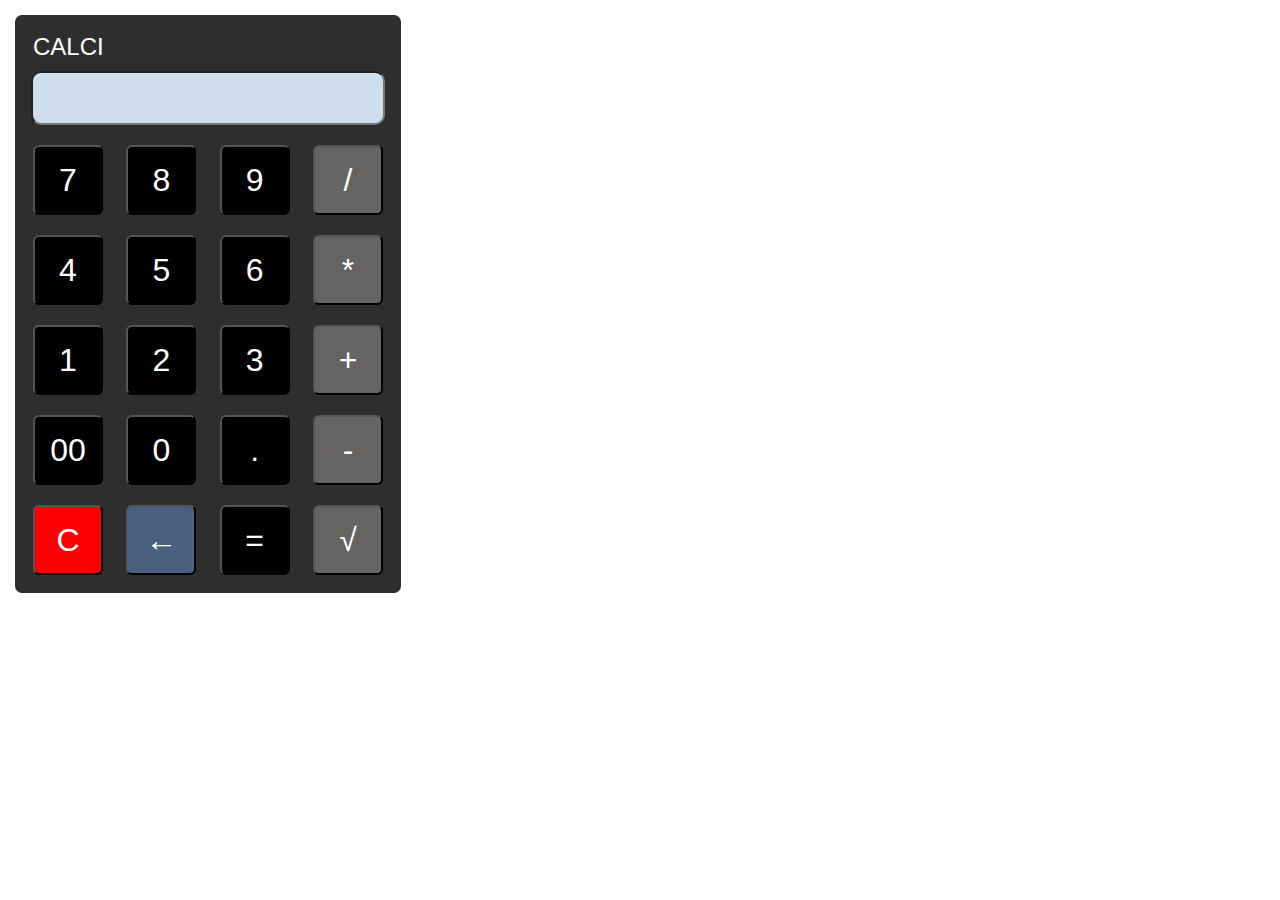
<file: index.html>
<!DOCTYPE html>
<html lang="en">

<head>
    <meta charset="UTF-8">
    <meta name="viewport" content="width=device-width, initial-scale=1.0">
    <title>Calculator</title>

</head>
<link rel="stylesheet" href="./calci.css">

<body>



    <div class="box">
        <form action="">
            <p>CALCI</p>
            <input type="text" id="screen">
            <br>
            <div style="display: flex; justify-content: space-between; align-items: center;">
                <input class="button number" type="button" value="7" onclick="btnClick(value)">
                <input class="button number" type="button" value="8" onclick="btnClick(value)">
                <input class="button number" type="button" value="9" onclick="btnClick(value)">
                <input class="button operator" type="button" value="/" onclick="btnClick(value)">
            </div>
            <div style="display: flex; justify-content: space-between; align-items: center;">
                <input class="button number" type="button" value="4" onclick="btnClick(value)">
                <input class="button number" type="button" value="5" onclick="btnClick(value)">
                <input class="button number" type="button" value="6" onclick="btnClick(value)">
                <input class="button operator" type="button" value="*" onclick="btnClick(value)">
            </div>
            <div style="display: flex; justify-content: space-between; align-items: center;">
                <input class="button number" type="button" value="1" onclick="btnClick(value)">
                <input class="button number" type="button" value="2" onclick="btnClick(value)">
                <input class="button number" type="button" value="3" onclick="btnClick(value)">
                <input class="button operator" type="button" value="+" onclick="btnClick(value)">
            </div>
            <div style="display: flex; justify-content: space-between; align-items: center;">
                <input class="button number" type="button" value="00" onclick="btnClick(value)">
                <input class="button number" type="button" value="0" onclick="btnClick(value)">
                <input class="button point" type="button" value="." onclick="btnClick(value)">
                <input class="button operator" type="button" value="-" onclick="btnClick(value)">
            </div>
            <div style="display: flex; justify-content: space-between; align-items: center;">
                <input class="button clear" type="button" value="C" onclick="clearScreen()">
                <input class="button backspace" type="button" value="←" onclick="backspace()">
                <input class="button result" type="button" value="=" onclick="findResult()">
                <input class="button operator" type="button" value="√" onclick="SquareRoot(value)">
            </div>
        </form>
        <script src="./calci.js"></script>
    </div>

</body>

</html>
</file>
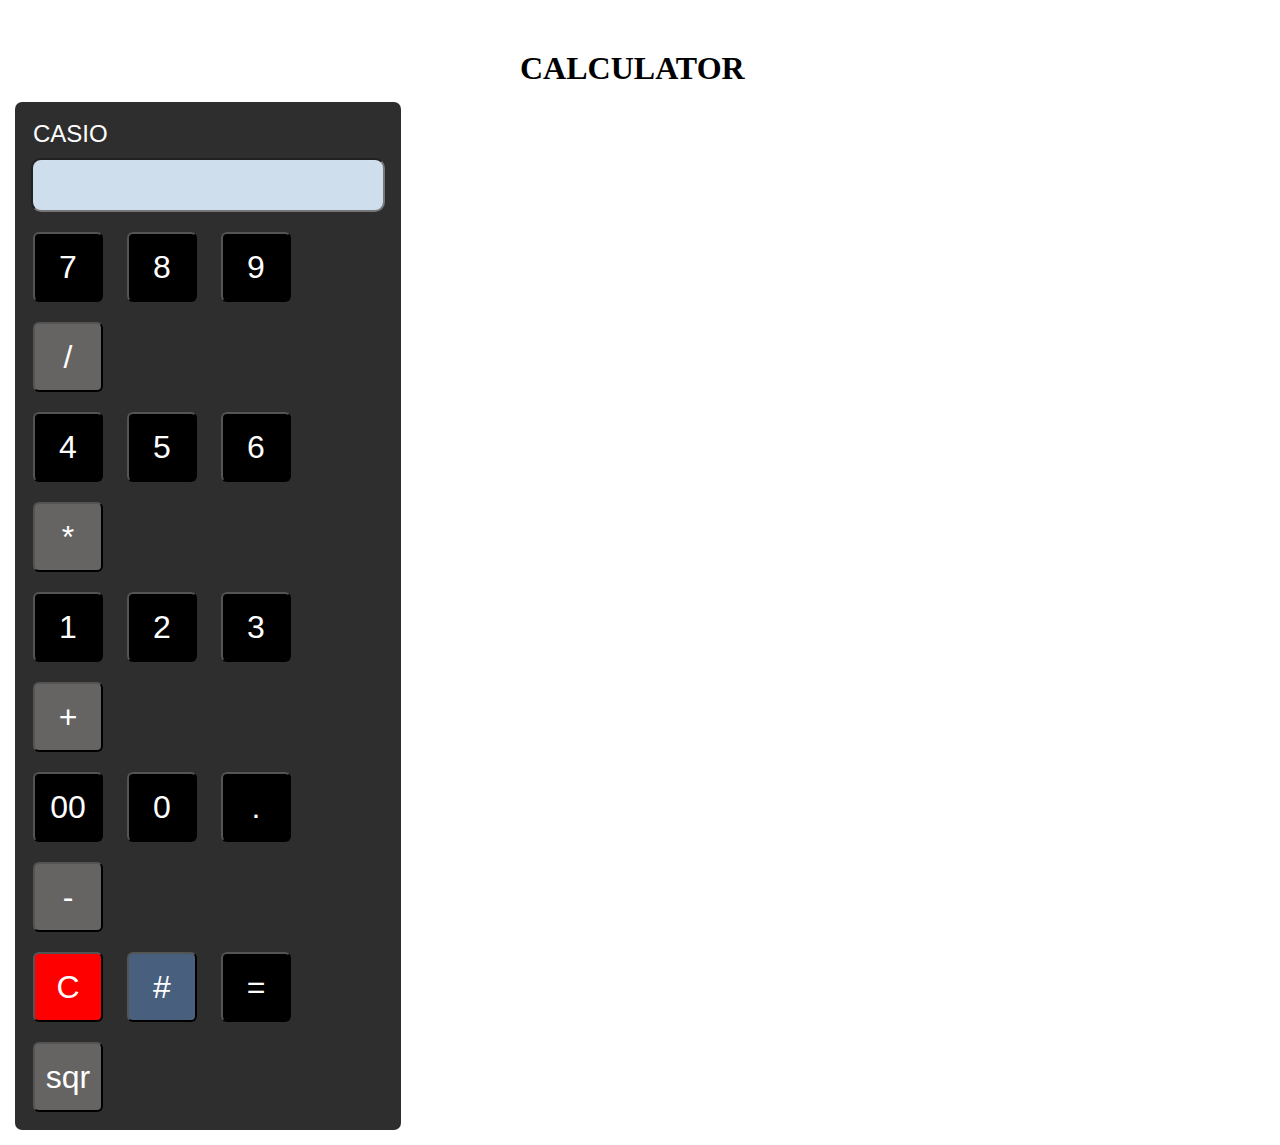
<file: calci.html>
<!DOCTYPE html>
<html lang="en">

<head>
    <meta charset="UTF-8">
    <meta name="viewport" content="width=device-width, initial-scale=1.0">
    <title>Calculator</title>
 
</head>
<link rel="stylesheet" href="./calci.css">

<body>
    
   
<h1>CALCULATOR</h1>
<div class="box">
    <form action="">
        <p>CASIO</p>
        <input type="number" id="screen">
        <br>
        <input class="button number" type="button" value="7" onclick="btnClick(value)">
        <input class="button number" type="button" value="8" onclick="btnClick(value)">
        <input class="button number" type="button" value="9" onclick="btnClick(value)">
        <input class="button operator" type="button" value="/" onclick="btnClick(value)">
        <br>
        <input class="button number" type="button" value="4" onclick="btnClick(value)">
        <input class="button number" type="button" value="5" onclick="btnClick(value)">
        <input class="button number" type="button" value="6" onclick="btnClick(value)">
        <input class="button operator" type="button" value="*" onclick="btnClick(value)">
        <br>
        <input class="button number" type="button" value="1" onclick="btnClick(value)">
        <input class="button number" type="button" value="2" onclick="btnClick(value)">
        <input class="button number" type="button" value="3" onclick="btnClick(value)">
        <input class="button operator" type="button" value="+" onclick="btnClick(value)">
        <br>
        <input class="button number" type="button" value="00" onclick="btnClick(value)">
        <input class="button number" type="button" value="0" onclick="btnClick(value)">
        <input class="button point" type="button" value="." onclick="decimel(value)">
        <input class="button operator" type="button" value="-" onclick="btnClick(value)">
        <br>
        <input class="button clear" type="button" value="C" onclick="clearScreen()">
        <input class="button backspace" type="button" value="#" onclick="backspace()">
        <input class="button result" type="button" value="=" onclick="findResult()">
        <input class="button operator" type="button" value="sqr" onclick="SquareRoot(value)">
    </form>
    <script src="./calci.js"></script> 
</div>

</body>

</html>
</file>
<file: calci.css>
*{
    margin: 0px;
    padding: 0px;
}
h1{
    margin-left: 520PX;
    margin-top: 50px;
}
.box{
    background-color:rgb(46, 46, 46);
    max-width: 370px;
    margin:auto;
    border-radius:7px;
    padding: 8px;
    margin: 15px;
    width: 100%;
}
P{
    color: white;
    font-size: 1.5rem;
    font-family: 'Franklin Gothic Medium', 'Arial Narrow', Arial, sans-serif;
    margin-left: 10px;
    margin-top: 10px;
  
}
#screen{
    margin-top: 10px;
    width: 350px;
    height: 50px;
    background-color: rgb(206, 222, 236);
    margin-left: 8px;
    border-radius: 10px;
    font-size: 4rem;
    text-align: right;
    margin-bottom: 10px;
}
.button{
    width: 70px;
    height: 70px;
    background-color: black;
    color: white;
    margin: 10px;
    font-size: 2rem;
    border-radius: 6px;
}
.clear{
    background-color: red;
}
.operator{
    background-color: rgb(102, 99, 99);
}
.button:hover{
    border: 2px, solid, greenyellow;
}
.backspace{
    background-color: rgb(72, 96, 125);
}

@media screen and (max-width: 600px) {
    .box{
        justify-content: center;
    }
}
</file>
